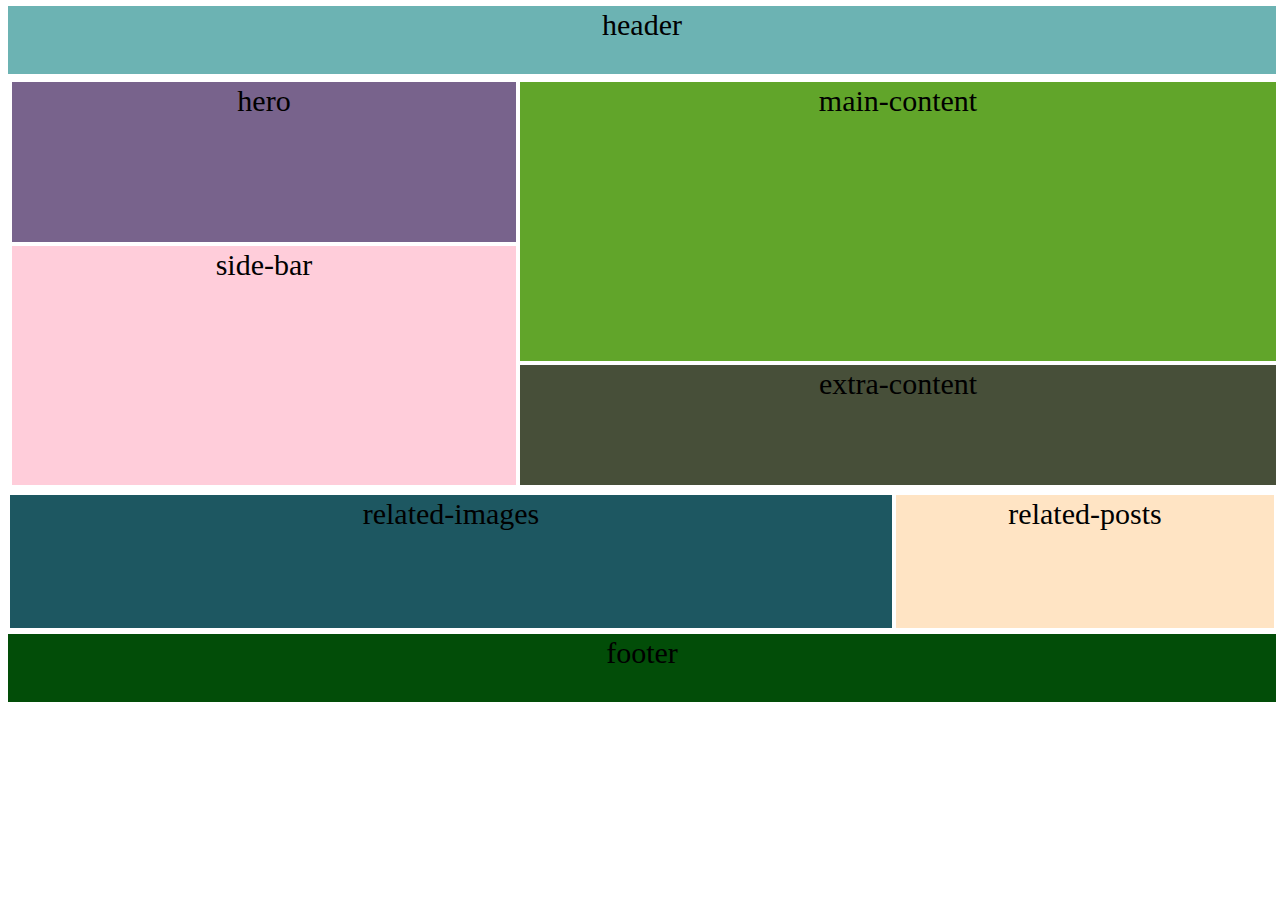
<file: index.html>
<!DOCTYPE html>
<html lang="en">
  <head>
    <meta charset="UTF-8" />
    <meta http-equiv="X-UA-Compatible" content="IE=edge" />
    <meta name="viewport" content="width=device-width, initial-scale=1.0" />
    <title>flex</title>
    <link rel="stylesheet" href="flex.css" />
  </head>
  <body>
    <div class="container">
    <div class="header">
      <p>header</p>
    </div>
    <div class="flex">
      <div class="heroside">
        <div class="hero">
          <p>hero</p>
        </div>
        <div class="sidebar">
          <p>side-bar</p>
        </div>
      </div>
      <div class="contant">
        <div class="main" >
          <p>main-content</p>
        </div>
        <div class="extra" >
          <p>extra-content</p>
        </div>
      </div>
    </div>
    <div class="related">
      <div class="images" >
        <p>related-images</p>
      </div>
      <div class="posts">
        <p>related-posts</p>
      </div>
    </div>
    <div class="footer" >
      <p>footer</p>
    </div>
  </div>
  </body>
</html>
</file>
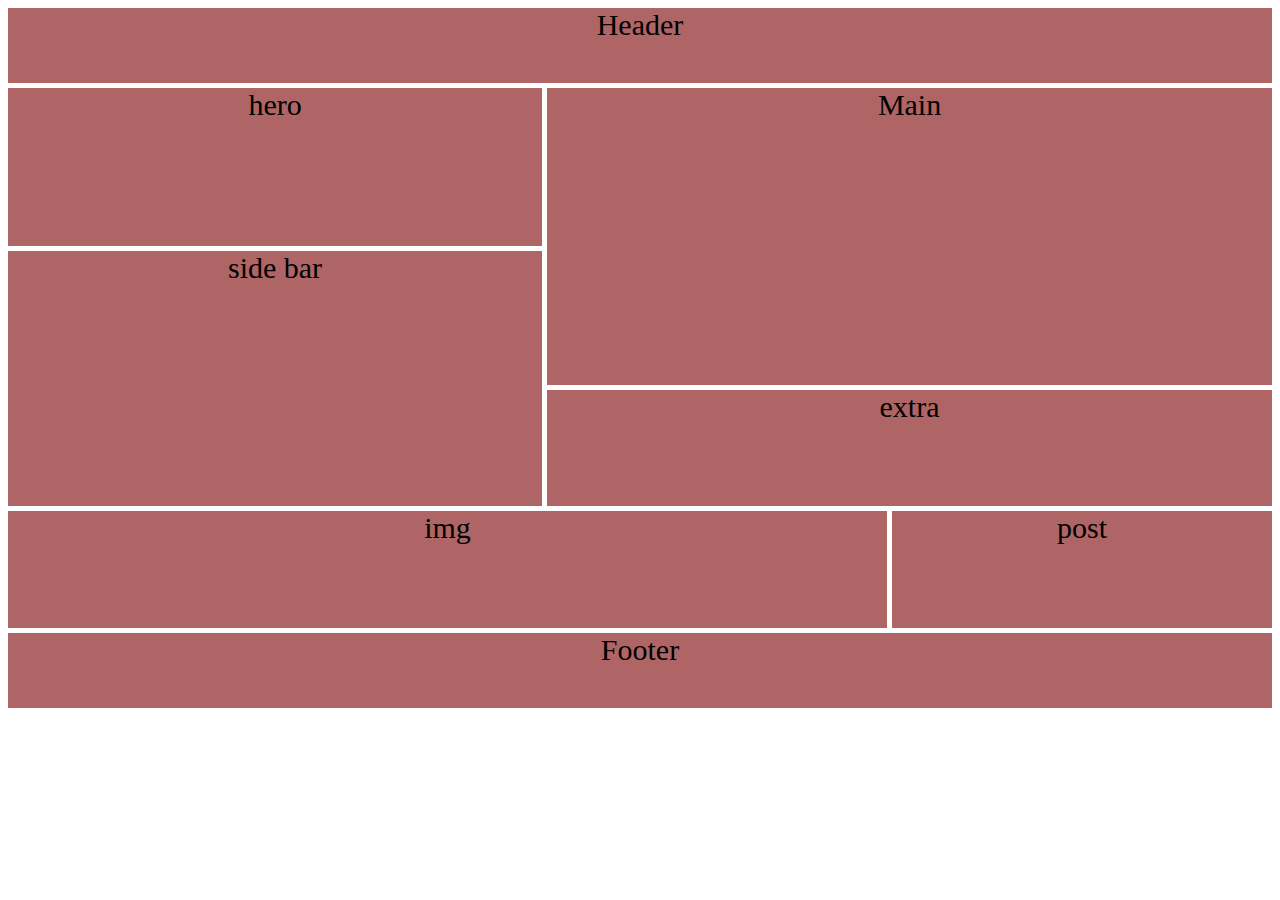
<file: index2.html>
<!DOCTYPE html>
<html lang="en">
<head>
    <meta charset="UTF-8">
    <meta http-equiv="X-UA-Compatible" content="IE=edge">
    <meta name="viewport" content="width=device-width, initial-scale=1.0">
    <!-- <link rel="stylesheet " href="/flex.css"> -->
    <link rel="stylesheet " href="grid.css">
    <title>grid</title>
</head>
<body>
    <div class="container">
        <div class="item1">Header</div>
        <div class="item2">hero</div>
        <div class="item3">Main</div>  
        <div class="item4">side bar</div>
        <div class="item5">extra</div>  
        <div class="item6">img</div>
        <div class="item7">post</div>
        <div class="item8">Footer</div>

      </div>
</div>
</body>
</html>
</file>
<file: flex.css>
*{
 margin: 2px;
    padding: 0;
    text-align: center;
}
.container{
    display: flex;
    flex-direction: column;
    height: 700px;
}

.header{
width: 100%;
height: 10%;
background-color: rgb(108, 179, 179);
}
.flex{
    display: flex;
    width: 100%;
    height: 60%;
}
.heroside{
    display: flex;
    flex-direction: column;
    width: 40%;
    height: auto;   
}
.hero{
 width: 100%;
 height: 40%;
 background-color: rgb(120, 99, 140);
}
.sidebar{
    width: 100%;
    height: 60%;
    background-color: rgb(255, 205, 218);
}
.contant{
    display: flex;
    flex-direction: column;
    width: 60%;
    height: auto;
}
.main{
    width: 100%;
    height: 70%;
    background-color: rgb(97, 165, 42);
}
.extra{
    width: 100%;
    height: 30%;
    background-color: rgb(71, 79, 57);
}
.related{
 width: 100%;
 height: 20%;
 display: flex;

}
.images{
    height: auto;
    width: 70%;
    background-color: rgb(29, 87, 97);
}
.posts{
    height: auto;
    width: 30%;
    background-color: rgb(255, 228, 196);
}
.footer{
    height: 10%;
    width: 100%;
    background-color: rgb(2, 77, 8);
}
p{
    font-size: 30px;

}
</file>
<file: grid.css>
.item1 { grid-area: header; }
.item2 { grid-area: hero; }
.item3 { grid-area: main; }
.item4 { grid-area: sidebar ;}
.item5 { grid-area: extra ; }
.item6 { grid-area: img; }
.item7 { grid-area: post; }
.item8 { grid-area: footer; }

.container {
  display: grid;
 height: 700px;
  grid-template-areas:
   'header header header header header header header header header header'
    'hero hero hero hero main main main main main main'
    'hero hero hero hero main main main main main main'
    'hero hero hero hero main main main main main main'
    'sidebar sidebar sidebar sidebar main main main main main main'
    'sidebar sidebar sidebar sidebar main main main main main main'
    'sidebar sidebar sidebar sidebar main main main main main main'
    'sidebar sidebar sidebar sidebar extra extra extra extra extra extra'
    'sidebar sidebar sidebar sidebar extra extra extra extra extra extra'
    'img img img img img img img post post post'
    'img img img img img img img post post post'
    'footer footer footer footer footer footer footer footer footer footer';
gap:5px;
  background-color: white;

}
.container > div {
  background-color: rgba(155, 62, 62, 0.8); 
  text-align: center;
  font-size: 30px;
}
</file>
